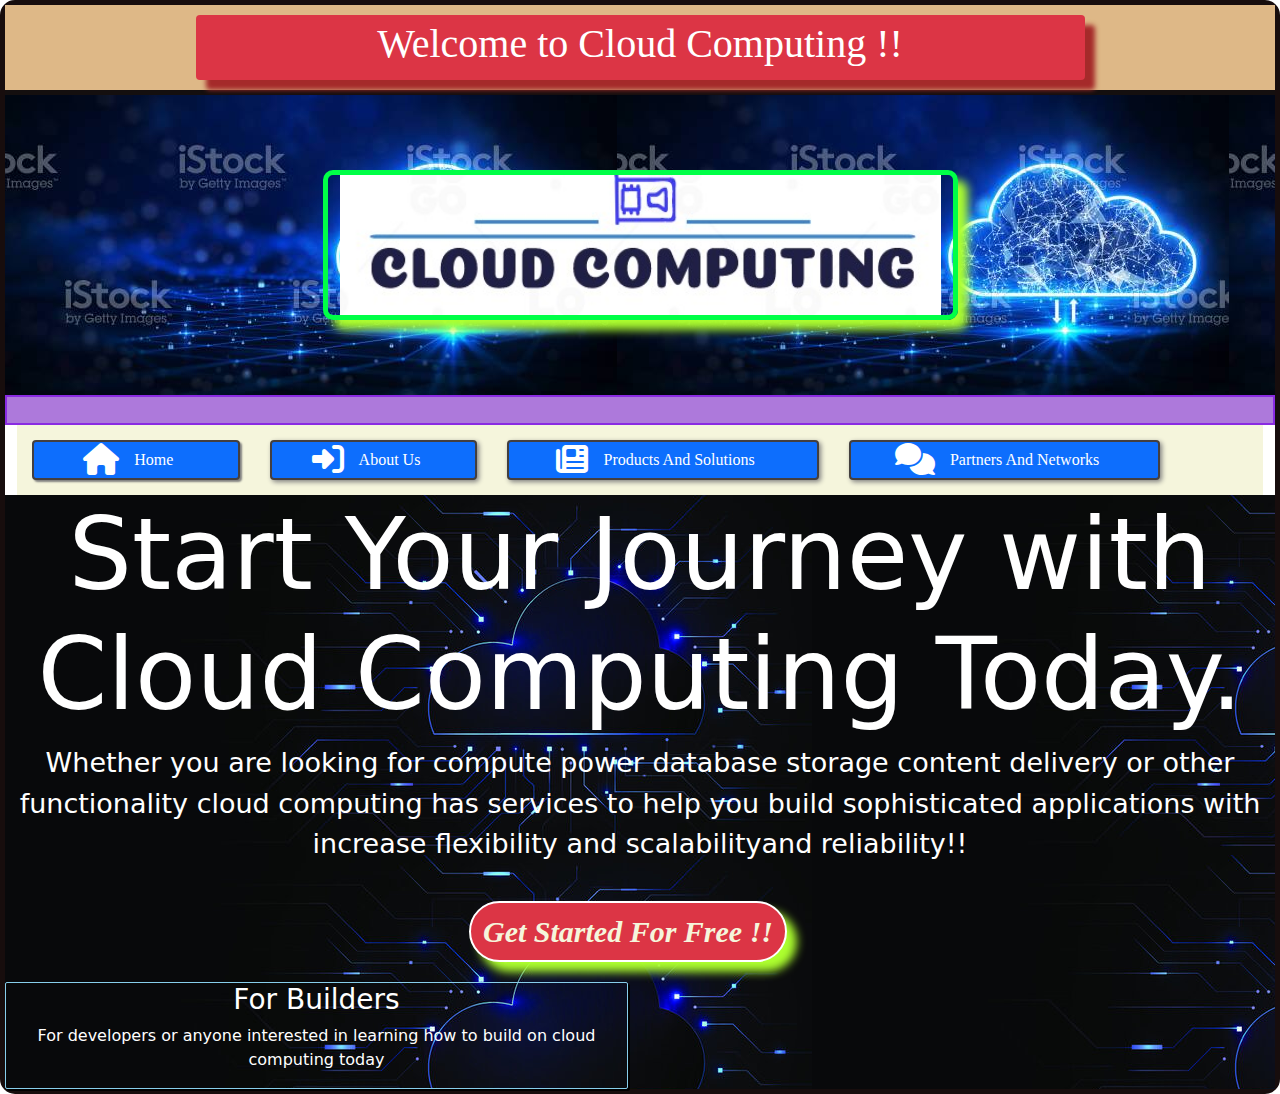
<file: index.html>
<!DOCTYPE html>
<html lang="en">
<head>
    <meta charset="UTF-8">
    <meta http-equiv="X-UA-Compatible" content="IE=edge">
    <meta name="viewport" content="width=device-width, initial-scale=1.0">
    
    <title>home page</title>
    <link rel="stylesheet" href="css/bootstrap.css">
     <link rel="stylesheet" href="https://cdnjs.cloudflare.com/ajax/libs/font-awesome/6.2.1/css/all.css">
</head><link rel="stylesheet" href="css/style.css">
<body style="border: 5px solid rgb(23, 13, 13);border-radius: 15px ;">
    <!-- container starts here -->
    <div class="container-fluid">
    <!-- header starts here -->
    <div class="grid">
        <div class="row" style=" height: 80px;background-color:burlywood;border-bottom: 5px solid rgb(20, 15, 15);height: 90px;">
            
          <div class="badge bg-danger" id="headonstyle">
            <h1>Welcome to Cloud Computing !!</h1>
          </div>
            <!-- list of languages starts-->
                 


             <!-- list of languages ends -->
            </div>
          
       
        <div class="row" style="background-image: url(images/istockphoto-1345778718-612x612.jpg);height: 300px;">
               <img src="images/logocloud.jpg" id="headerlogo">
               

     </div>  
     <!-- header ends here -->
     <div class="row"  style="height: 30px; background-color:rgb(173, 121, 219);border: 2px solid blueviolet;">
           
     </div>
          <!-- content starts here -->
          <!-- navigation bar starts here -->
          <div class="nav" style="font-family:'Rubik Marker Hatch', cursive;">
            <div class="col-2 btn btn-primary" style="margin: 15px;border: 2px solid rgb(67, 63, 63);box-shadow:2px 2px 2px gray ;"><i class="fa-solid fa-house fa-2xl " id="homelogo"></i><a href="" style="display: inline-block;  color: white; text-decoration: none; " id="homelogo">Home
            </a></div>
            <div class="col-2 btn btn-primary" style="margin: 15px;border: 2px solid rgb(67, 63, 63);box-shadow:2px 2px 5px gray ;"><i class="fa-solid fa-right-to-bracket fa-2xl" id="homelogo"></i><a href=""  style="display: inline-block;  color: white; text-decoration: none; " id="homelogo">About Us</a></div>
            <div class="col-3 btn btn-primary" style="margin: 15px;border: 2px solid rgb(67, 63, 63);box-shadow:2px 2px 5px gray ;"><i class="fa-solid fa-newspaper fa-2xl" id="homelogo"></i><a href="" style="display: inline-block;  color: white; text-decoration: none; " id="homelogo">Products And Solutions</a></div>
            <div class="col-3 btn btn-primary" style="margin: 15px;border: 2px solid rgb(67, 63, 63);box-shadow:2px 2px 5px gray ;"><i class="fa-sharp fa-solid fa-comments fa-2xl" id="homelogo"></i><a href="" style="display: inline-block;  color: white; text-decoration: none; " id="homelogo">Partners And Networks</a></div>

          </div>
           <!-- navigation bar ends here -->
            
          <div class="row" style="background-image: url(images/background.jpg);height: fit-content">
                  <h1 style="color: white;font-size: 100px; text-align: center;">Start Your Journey with Cloud Computing Today.</h1>
                  <p style="color: white;font-size: 27px; text-align: center;letter-spacing: 15x;">Whether you are looking for compute power database storage content delivery or other functionality cloud computing has services to help you build sophisticated applications with increase flexibility and scalabilityand reliability!!</p>
              <div class="row"><button type="button" class="btn btn-danger " id="getstartedbx"><a href="gettingstartedpg/gettingstarted.html" id="getstarted">Get Started For Free !!</a></button></div>
              
              <div class="row" id="box">
                <div class="box boxitm1">
                     <h3> For Builders</h3>
                     <p>For developers or anyone interested in learning how to build on cloud computing today</p>

                </div>
              </div>
              
          </div>
          <!-- content end here -->
     </div>
    <!-- container ends here -->
    
</body>
</html>
</file>
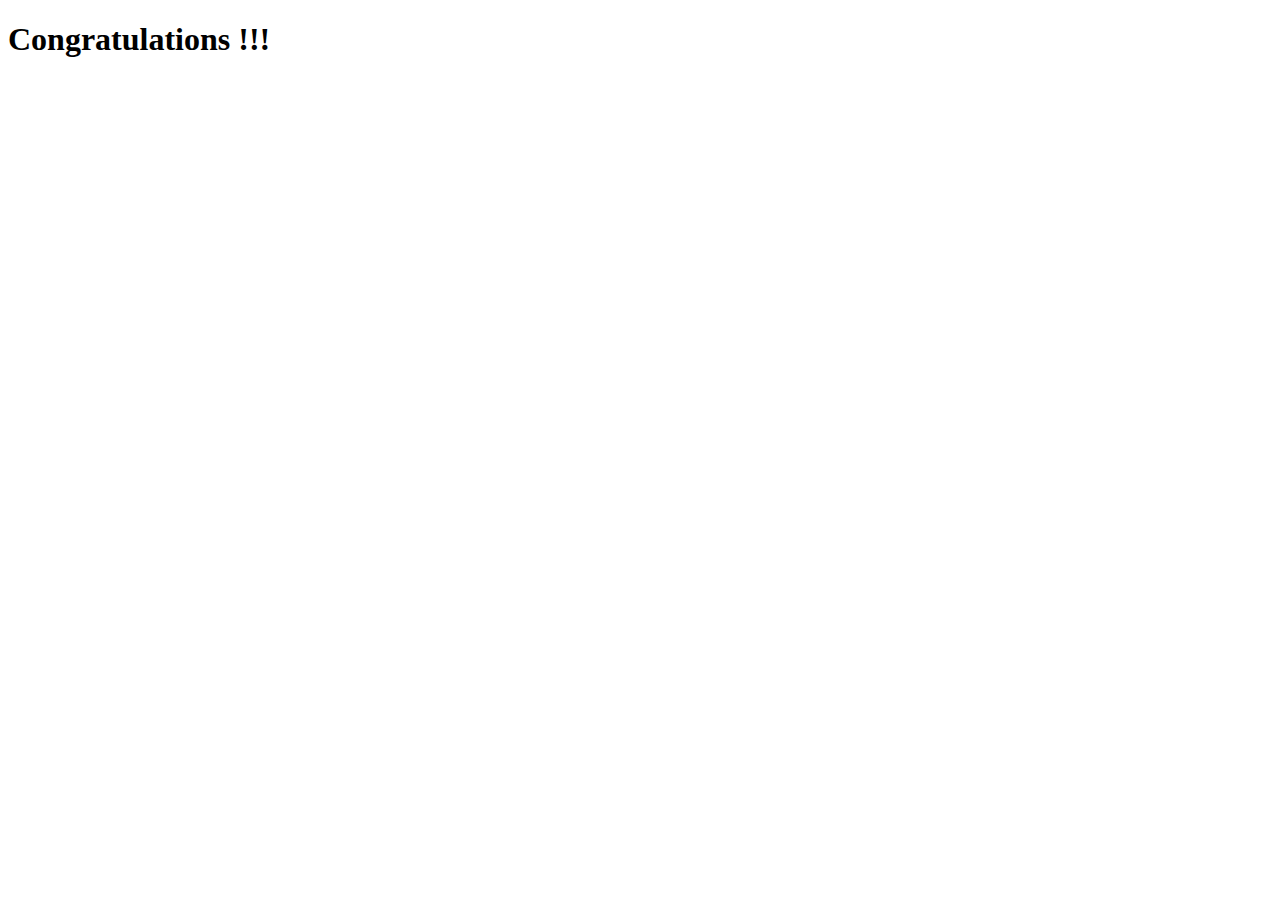
<file: gettingstartedpg/welcomescreen.html>
<!DOCTYPE html>
<html lang="en">
<head>
    <meta charset="UTF-8">
    <meta http-equiv="X-UA-Compatible" content="IE=edge">
    <meta name="viewport" content="width=device-width, initial-scale=1.0">
    <title>Document</title>
</head>
<body>
    
        <h1>Congratulations !!!</h1>

</body>
</html>
</file>
<file: css/style.css>
#headonstyle
{
    width: 70%;padding:auto;
    font-family: 'Rubik Marker Hatch', cursive;
    text-align: center;
    text-shadow: 10px black;
    margin:auto;
    box-shadow: 10px 10px 5px brown;
}
#headonstyle:hover
{
    padding: 10px;
    color: black;
}

#headerlogo
{
    border: 5px solid #00FF47;
    border-radius: 10px;
    box-shadow: 10px 10px 10px greenyellow;
    width:50%;
    height:50%;
    margin:auto auto;
    clear: both;
}
.nav
{
   
    background-color: beige;
}
#homelogo
{
    margin-right: 15px;
    
}
#homelogo:hover
{
          
         font-size: 20px;      
         color: black;
}
#box
{
   display: grid;
   grid-template-columns: repeat(2,1fr);

}
.boxitm1
{
    text-align: center;
    color: white;
    
    border: 1px solid skyblue;
    border-radius: 2px;
    box-shadow: 2px 2px black;
}
#getstartedbx
{
    width: max-content; 
    border: 2px solid white ;
    border-radius:50px;
    font-weight:bold;
    margin:20px auto;
    box-shadow: 10px 10px 10px  greenyellow;
}
#getstartedbx:hover
{
    padding: 10px 20px;
    
}
#getstarted
{
    text-decoration: none;
    color: beige;
    font-size: 30px;
    font-style: italic;
    font-family: 'Times New Roman', Times, serif;
    max-width: 50px;
    max-height: 50px;
}
#getstarted:hover
{
    padding: 30px 30px;
    color: black;
    background-color:aliceblue;
}
</file>
